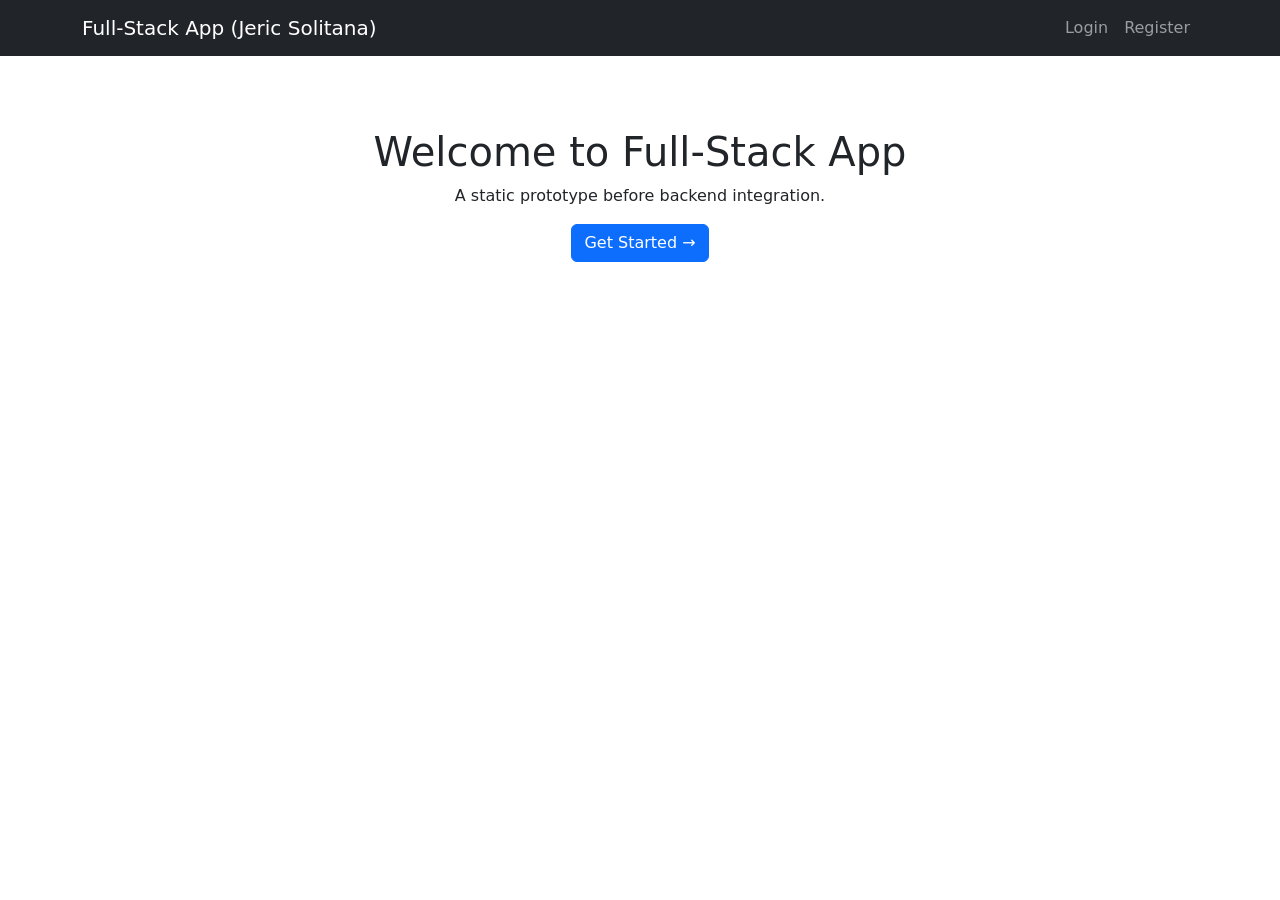
<file: index.html>
<!DOCTYPE html>
<html lang="en">
<head>
    <meta charset="UTF-8">
    <meta name="viewport" content="width=device-width, initial-scale=1.0">
    <title>Full-Stack App (Student Build)</title>
    <link href="https://cdn.jsdelivr.net/npm/bootstrap@5.3.2/dist/css/bootstrap.min.css" rel="stylesheet">
    <link rel="stylesheet" href="style.css">
</head>
<body>

    <!-- ✅ NAVIGATION BAR -->
    <nav class="navbar navbar-expand-lg navbar-dark bg-dark">
        <div class="container">
            <!-- Brand / Logo -->
            <a class="navbar-brand" href="#">
                Full-Stack App (Jeric Solitana)
            </a>

            <!-- Mobile Toggle Button -->
            <button class="navbar-toggler" type="button" data-bs-toggle="collapse" data-bs-target="#navbarContent">
                <span class="navbar-toggler-icon"></span>
            </button>

            <!-- Collapsible Content -->
            <div class="collapse navbar-collapse" id="navbarContent">
                <!-- Right-Aligned Links -->
                <ul class="navbar-nav ms-auto" id="guestLinks">
                    <li class="nav-item">
                        <a class="nav-link" href="#" id="loginLink">Login</a>
                    </li>
                    <li class="nav-item">
                        <a class="nav-link" href="#" id="registerLink">Register</a>
                    </li>
                </ul>

                <!-- Logged-in Dropdown -->
                <ul class="navbar-nav ms-auto" id="userLinks" style="display:none;">
                    <li class="nav-item dropdown">
                        <a class="nav-link dropdown-toggle" href="#" id="userDropdown" role="button" data-bs-toggle="dropdown">
                            <span id="navbarUsername"></span>
                        </a>
                        <ul class="dropdown-menu dropdown-menu-end">
                            <li><a class="dropdown-item" href="#" id="profileLink">Profile</a></li>
                            <li><a class="dropdown-item role-admin" href="#" id="employeesLink">Employees</a></li>
                            <li><a class="dropdown-item role-admin" href="#" id="accountsLink">Accounts</a></li>
                            <li><a class="dropdown-item role-admin" href="#" id="departmentsLink">Departments</a></li>
                            <li><a class="dropdown-item" href="#" id="myRequestsLink">My Requests</a></li>                             <li><hr class="dropdown-divider"></li>
                            <li><a class="dropdown-item" href="#" id="logoutBtn" style="color: red;">Logout</a></li>
                        </ul>
                    </li>
                </ul>
            </div>
        </div>
    </nav>

    <!-- ✅ MAIN APP CONTENT -->
    <main class="container mt-4">

        <!-- ================= HOME SECTION ================= -->
        <section id="homeSection" class="text-center pt-5" class="page">
            <h1>Welcome to Full-Stack App</h1>
            <p>A static prototype before backend integration.</p>
            <button class="btn btn-primary" id="getStartedBtn">
                Get Started →
            </button>
        </section>

        <!-- ================= REGISTER SECTION ================= -->
        <section id="registerSection" style="display:none;" class="page">
            <div class="d-flex justify-content-center align-items-center" style="height:70vh;">
                <div class="container" style="max-width:500px;">
                    <h2 class="text-center mb-4">Register Account</h2>
                    <form id="registerForm">
                        <div class="mb-3">
                            <input id="regFirstName" type="text" class="form-control" placeholder="First Name">
                        </div>
                        <div class="mb-3">
                            <input id="regLastName" type="text" class="form-control" placeholder="Last Name">
                        </div>
                        <div class="mb-3">
                            <input id="regEmail" type="email" class="form-control" placeholder="Email">
                        </div>
                        <div class="mb-3 position-relative">
                            <input type="password" class="form-control" placeholder="Password" id="regPassword">
                            <span class="position-absolute top-50 end-0 translate-middle-y me-3"
                                  style="cursor:pointer;"
                                  id="toggleRegPassword">
                                👁
                            </span>
                        </div>
                        <div class="d-flex justify-content-between">
                            <button type="button" class="btn btn-secondary" id="cancelRegisterBtn">Cancel</button>
                            <button class="btn btn-success" id="signUpBtn">Sign Up</button>
                        </div>
                    </form>
                </div>
            </div>
        </section>

        <!-- ================= VERIFY EMAIL SECTION ================= -->
        <section id="verifySection" style="display:none;" class="page">
            <div class="container mt-5" style="max-width: 500px;">
                <h2 class="text-center mb-4">Verify Your Email</h2>
                <div class="alert alert-success" id="verifyMessage">
                    A verification link has been sent.
                </div>
                <p>For demo purposes, click below to simulate verification:</p>
                <button class="btn btn-success" id="simulateVerifyBtn">
                    Verify Email
                </button>
                <button class="btn btn-secondary" id="backToLoginBtn">
                    Go to Login
                </button>
            </div>
        </section>

        <!-- ================= LOGIN SECTION ================= -->
        <section id="loginSection" style="display:none;" class="page">
            <div class="d-flex justify-content-center align-items-center" style="height:70vh;">
                <div class="container" style="max-width:500px;">
                    <div class="alert alert-success" id="verifiedMsg" style="display:none;">
                        Email verified!
                    </div>
                    <h2 class="text-center mb-4">Login</h2>
                    <div class="mb-3">
                        <input type="email" class="form-control" placeholder="Email" id="loginEmail">
                    </div>
                    <div class="mb-3 position-relative">
                        <input type="password" class="form-control" placeholder="Password" id="loginPassword">
                        <span class="position-absolute top-50 end-0 translate-middle-y me-3"
                              style="cursor:pointer;"
                              id="toggleLoginPassword">
                            👁
                        </span>
                    </div>
                    <div class="d-flex justify-content-between">
                        <button type="button" class="btn btn-secondary" id="cancelLoginBtn">Cancel</button>
                        <button class="btn btn-primary" id="loginBtn">Login</button>
                    </div>
                </div>
            </div>
        </section>

        <!-- ================= PROFILE SECTION ================= -->
    <section id="profileSection" style="display:none;" class="page">
    <div class="container mt-5" style="max-width: 500px;">
        <h2 class="text-center mb-4">My Profile</h2>
        <div class="card p-3">
            <p><b><span id="profileName"></span></b></p> <!-- Removed the Name label -->
            <p><strong>Email:</strong> <span id="profileEmail"></span></p>
            <p><strong>Role:</strong> <span id="profileRole"></span></p>
             <button class="btn btn-primary mt-3" id="editProfileBtn">Edit Profile</button>
        </div>
    </div>
</section>


        <!-- ================= EMPLOYEES SECTION ================= -->
      <div id="employeesView" style="display:none;" class="page">
    <!-- Header with Add Employee button -->
    <div class="d-flex justify-content-between align-items-center mb-3">
        <h2>Employees</h2>
        <button class="btn btn-success" id="addEmployeeBtn">+ Add Employee</button>
    </div>

    <!-- Employees Table -->
    <table class="table table-striped">
        <thead>
            <tr>
                <th>ID</th>
                <th>Name</th>
                <th>Position</th>
                <th>Department</th>
                 <th>Hire Date</th>
                <th>Actions</th>
            </tr>
        </thead>
        <tbody id="employeesTableBody">
            <tr>
                <td colspan="5">No employees.</td>
            </tr>
        </tbody>
    </table>

    <!-- Add/Edit Employee Form (hidden initially) -->
    <div class="card p-3 mt-3" id="employeeForm" style="display:none;">
        <h5>Add/Edit Employee</h5>
        <input class="form-control mb-2" placeholder="Employee ID" id="empID">
        <input class="form-control mb-2" placeholder="Name" id="empName">
        <input class="form-control mb-2" placeholder="Position" id="empPosition">
        <input class="form-control mb-2" placeholder="Department" id="empDepartment">
        <input class="form-control mb-2" type="date" id="empHireDate">

        <button class="btn btn-primary" id="saveEmployeeBtn">Save</button>
        <button class="btn btn-secondary" id="cancelEmployeeBtn">Cancel</button>
    </div>
</div>

<div id="accountsView" style="display:none;" class="page">
    <!-- Header with Add Account button -->
    <div class="d-flex justify-content-between align-items-center mb-3">
        <h2>Accounts</h2>
        <button class="btn btn-success" id="addAccountBtn">+ Add Account</button>
    </div>

    <!-- Accounts Table -->
    <table class="table table-striped">
        <thead>
            <tr>
                <th>Name</th>
                <th>Email</th>
                <th>Role</th>
                <th>Verified</th>
                <th>Actions</th>
            </tr>
        </thead>
        <tbody id="accountsTableBody">
            <tr>
                <td colspan="5">No accounts.</td>
            </tr>
        </tbody>
    </table>

    <!-- Add/Edit Account Form (hidden initially) -->
    <div class="card p-3 mt-3" id="accountForm" style="display:none;">
        <h5>Add/Edit Account</h5>
        <input class="form-control mb-2" placeholder="First Name" id="accFirstName">
        <input class="form-control mb-2" placeholder="Last Name" id="accLastName">
        <input class="form-control mb-2" placeholder="Email" id="accEmail">
        <select class="form-control mb-2" id="accRole">
            <option value="User">User</option>
            <option value="Admin">Admin</option>
        </select>
        <input class="form-control mb-2" type="password" placeholder="Password" id="accPassword">
        <div class="form-check mb-2">
            <input type="checkbox" class="form-check-input" id="accVerified">
            <label class="form-check-label" for="accVerified">Verified</label>
        </div>

        <button class="btn btn-primary" id="saveAccountBtn">Save</button>
        <button class="btn btn-secondary" id="cancelAccountBtn">Cancel</button>
    </div>
</div>

<div id="departmentsView" style="display:none;" class="page">
    <!-- Header with Add Department button -->
    <div class="d-flex justify-content-between align-items-center mb-3">
        <h2>Departments</h2>
        <button class="btn btn-success" id="addDepartmentBtn">+ Add Department</button>
    </div>

    <!-- Departments Table -->
    <table class="table table-striped">
        <thead>
            <tr>
                <th>Name</th>
                <th>Description</th>
                <th>Action</th>
            </tr>
        </thead>
        <tbody id="departmentsTableBody">
            <tr>
                <td colspan="3">No departments.</td>
            </tr>
        </tbody>
    </table>

    <!-- Add/Edit Department Form -->
     <div class="card p-3 mt-3" id="departmentForm" style="display:none;">
        <h5>Add/Edit Department</h5>
        <input class="form-control mb-2" placeholder="Department Name" id="deptName">
        <input class="form-control mb-2" placeholder="Description" id="deptDescription">

        <button class="btn btn-primary" id="saveDepartmentBtn">Save</button>
        <button class="btn btn-secondary" id="cancelDepartmentBtn">Cancel</button>
    </div>
</div>

<div id="myRequestView" class="container mt-4" style="display:none;" class="page">

    <div class="d-flex justify-content-between align-items-center mb-3">
        <h3>My Requests</h3>
        <button class="btn btn-success" data-bs-toggle="modal" data-bs-target="#requestModal">
            + New Request
        </button>
    </div>

    <p class="text-muted">You have no requests yet.</p>

</div>

<!-- ✅ REQUEST MODAL -->
<div class="modal fade" id="requestModal" tabindex="-1">
    <div class="modal-dialog modal-dialog-centered">
        <div class="modal-content">

            <div class="modal-header">
                <h5 class="modal-title">New Request</h5>
                <button type="button" class="btn-close" data-bs-dismiss="modal"></button>
            </div>

            <div class="modal-body">

                <!-- Type -->
                <label class="form-label">Type</label>
                <input type="text" class="form-control mb-3" id="requestType" placeholder="Equipment">

                <!-- Items -->
                <label class="form-label">Items</label>
                <div id="itemsContainer"></div>

                <button class="btn btn-sm btn-outline-primary mt-2" id="addItemBtn">
                    +
                </button>

            </div>

            <div class="modal-footer">
                <button class="btn btn-primary" id="submitRequestBtn">
                    Submit Request
                </button>
            </div>

        </div>
    </div>
</div>


    </main>

    <script src="https://cdn.jsdelivr.net/npm/bootstrap@5.3.2/dist/js/bootstrap.bundle.min.js"></script>
    <script src="script.js"></script>
</body>
</html>
</file>
<file: style.css>
.page { display: none; }
   .page.active { display: block; }
   body.not-authenticated .role-logged-in { display: none; }
   body.authenticated .role-logged-out { display: none; }
   .role-admin { display: none; }
   body.is-admin .role-admin { display: block; }

   body.not-authenticated .user-dropdown {
    display: none;
}

body.authenticated .guest-links {
    display: none;
}

body.is-admin .role-admin {
    display: block;
}
</file>
